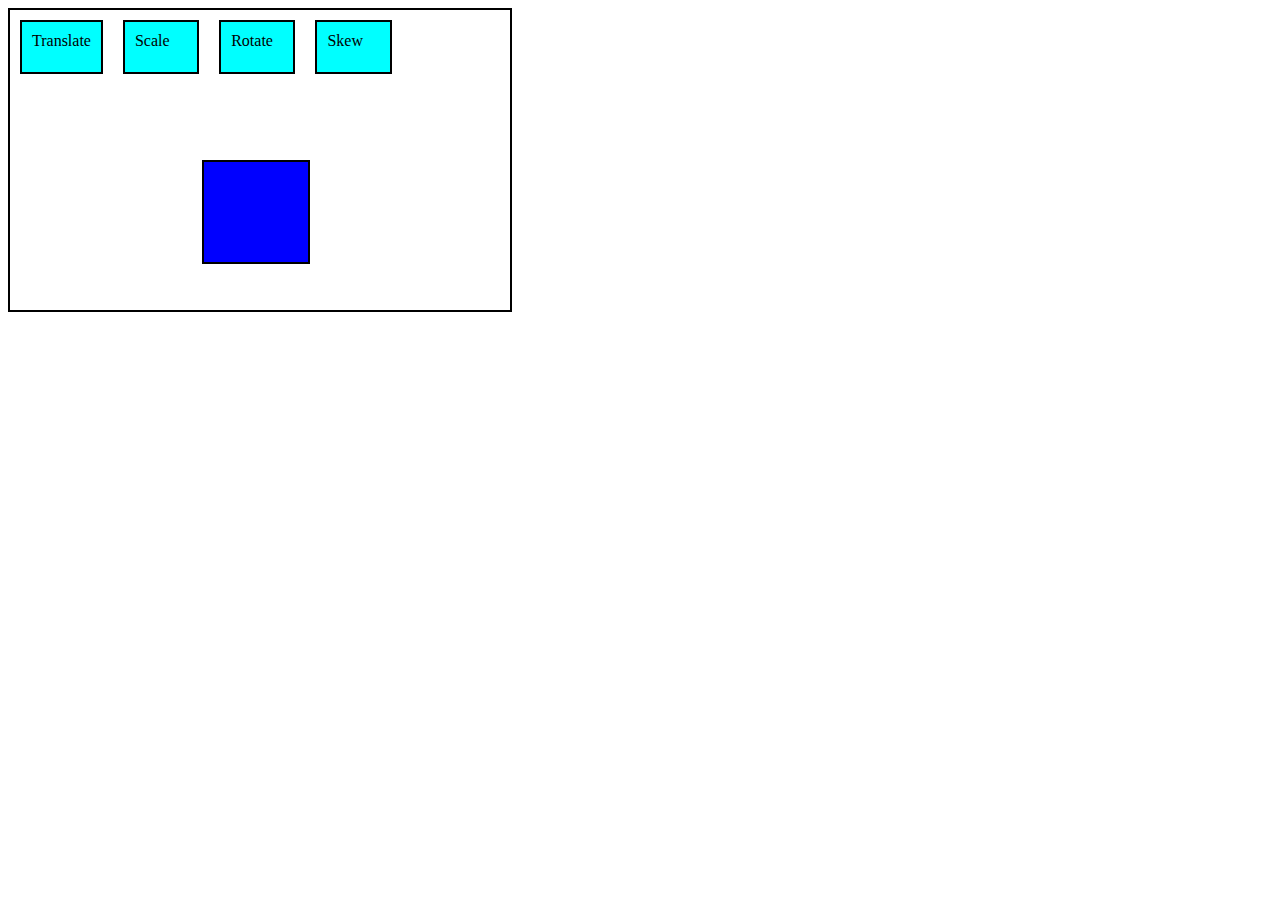
<file: animehover.html>
<!DOCTYPE html>
<html lang="en">
<head>
    <meta charset="UTF-8">
    <meta name="viewport" content="width=device-width, initial-scale=1.0">
    <title>Document</title>
    <link rel="stylesheet" href="./anime2style.css">
</head>
<body>
    <div class="container">
        <div class="child child1">Translate </div>
        <div class="child child2">Scale</div>
        <div class="child child3">Rotate</div>
        <div class="child child4">Skew</div>
       <div class="container2"></div>
        
   
    
    </div>
    
</body>
</html>
</file>
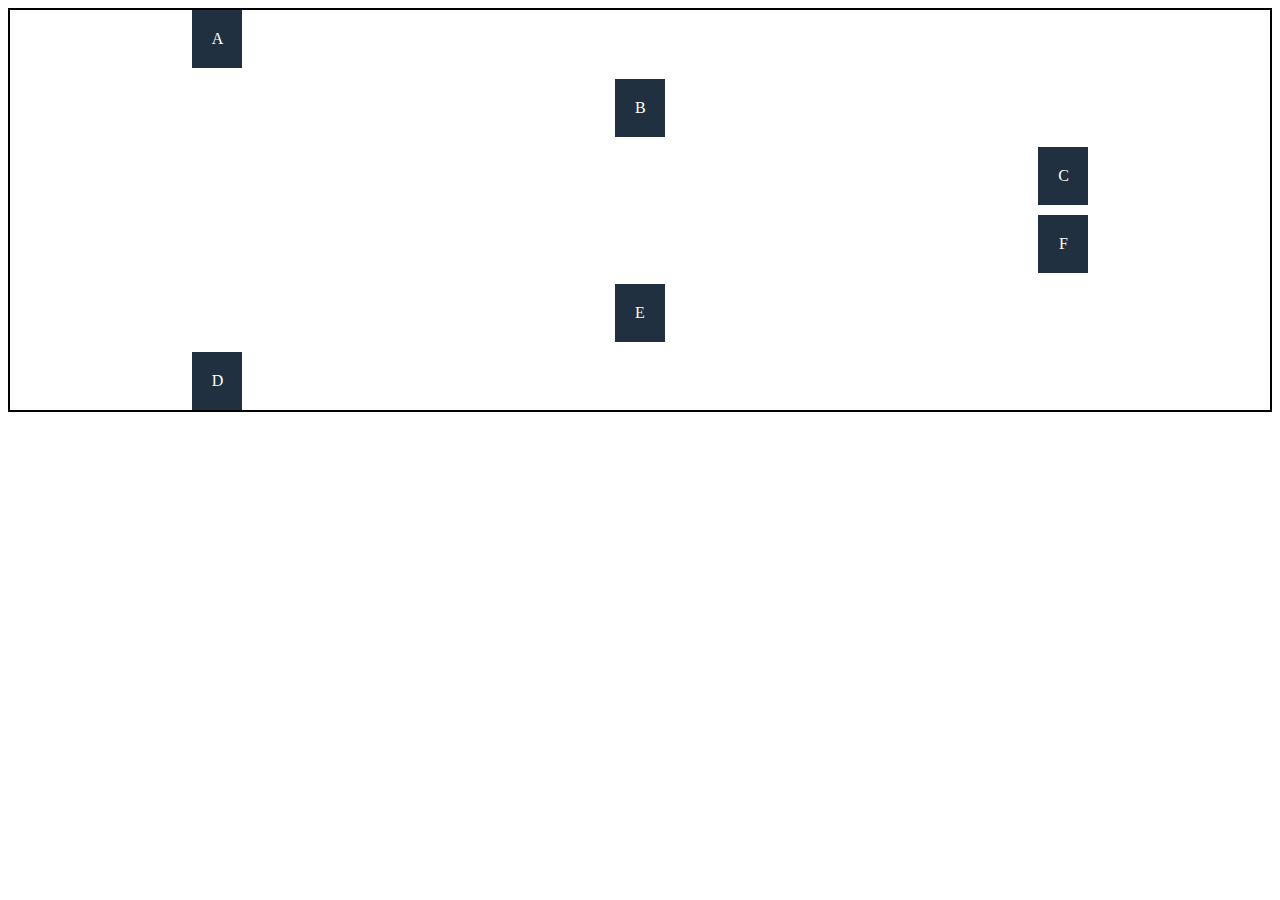
<file: grid3.html>
<!DOCTYPE html>
<html lang="en">
<head>
    <meta charset="UTF-8">
    <meta name="viewport" content="width=device-width, initial-scale=1.0">
    <title>Document</title>
    <link rel="stylesheet" href="grid3style.css">
</head>
<body>
    <div class="container">
        <div class="a item">A</div>
        <div class="b item">B</div>
        <div class="c item">C</div>
        <div class="d item">D</div>
        <div class="e item">E</div>
        <div class="f item">F</div>
        
    </div>
    
</body>
</html>
</file>
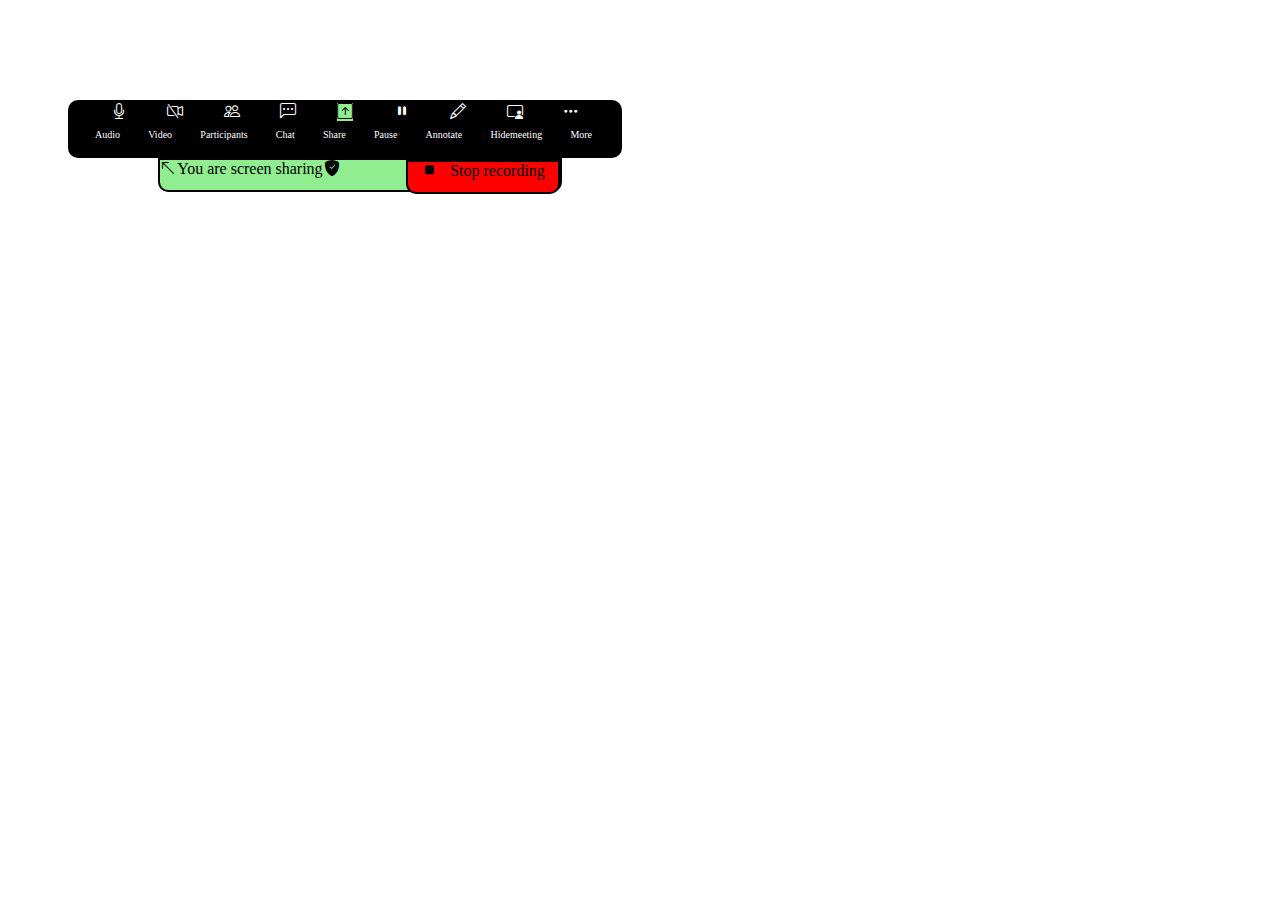
<file: screen.html>
<!DOCTYPE html>
<html lang="en">
<head>
    <meta charset="UTF-8">
    <meta name="viewport" content="width=device-width, initial-scale=1.0">
    <title>Meeting controls</title>
    <link rel="stylesheet" href="./screenstyle.css">
      <link rel="stylesheet" href="https://cdn.jsdelivr.net/npm/bootstrap-icons@1.13.1/font/bootstrap-icons.min.css">
     
</head>
<body>
    <div class="container">
     
    <i class="bi bi-mic"></i>
      <i class="bi bi-camera-video-off"></i> 
      <i class="bi bi-people"></i>
      <i class="bi bi-chat-left-dots"></i>
     <i class="bi bi-arrow-up-square"></i> 
      <i class="bi bi-pause-fill"></i>
      <i class="bi bi-pencil"></i>
      <i class="bi bi-person-video3"></i>
      <i class="bi bi-three-dots"></i>
      
    </div>
        <div class="container2">
             <div class="toolbar">
    <span>Audio</span>
    <span>Video</span>
    <span>Participants</span>
    <span>Chat</span>
    <span>Share</span>
    <span>Pause</span>
    <span>Annotate</span>
    <span>Hidemeeting</span>
    <span>More</span>
  </div>
        </div>
        <div class="main2">
            <i class="bi bi-arrow-up-left"></i>
            <span1>You are screen sharing</span1>
            <i class="bi bi-shield-fill-check"></i>
        
        <div class="container4">
            <i class="bi bi-stop-fill"></i>
            <span2>Stop recording</span2>
        </div>
        </div>
    
    
</body>
</html>
</file>
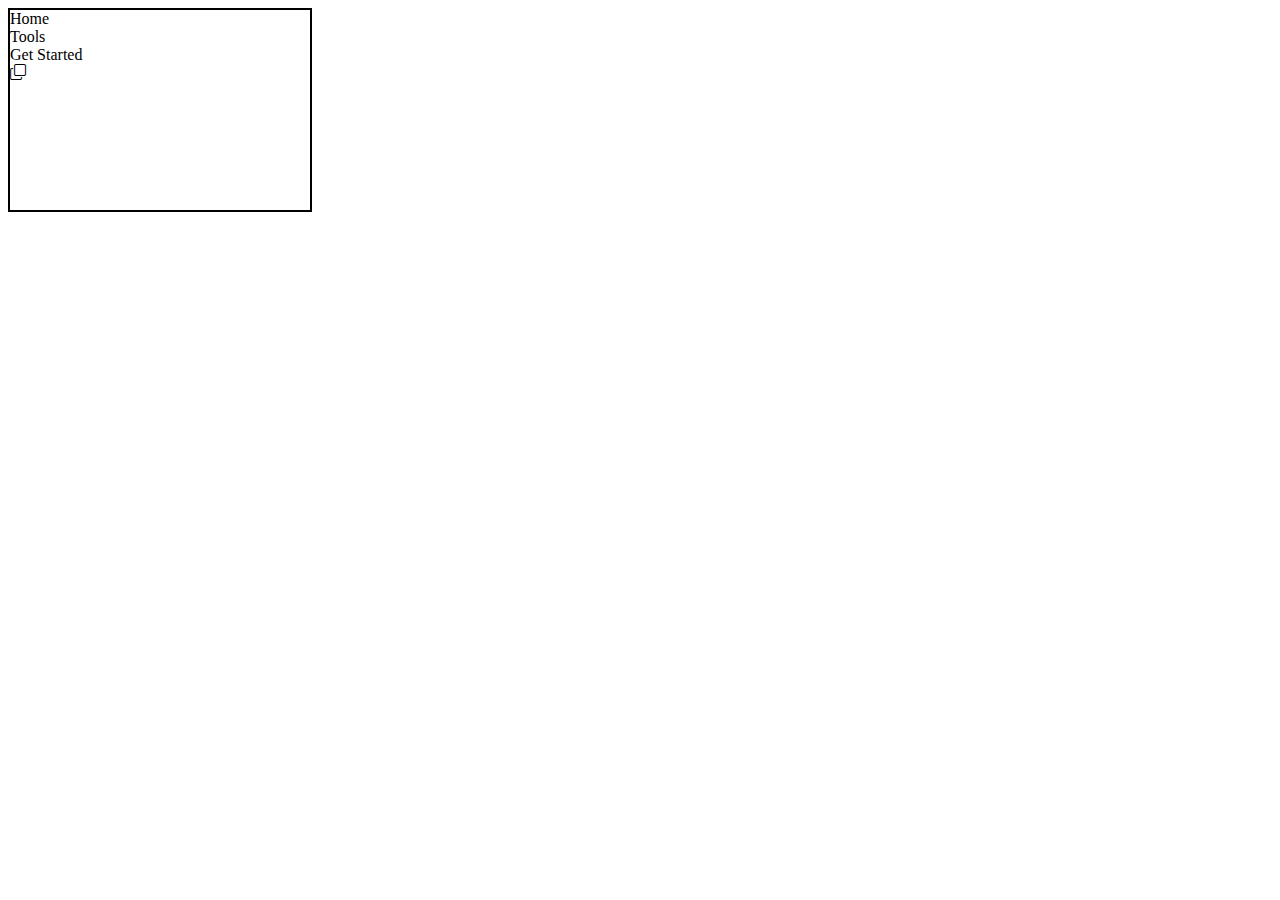
<file: task.html>
<!DOCTYPE html>
<html lang="en">
<head>
    <meta charset="UTF-8">
    <meta name="viewport" content="width=device-width, initial-scale=1.0">
    <title>Document</title>
    <link rel="stylesheet" href="./taskstyle.css">
    <link rel="stylesheet" href="https://cdn.jsdelivr.net/npm/bootstrap-icons@1.13.1/font/bootstrap-icons.min.css">
</head>
<body>
 <!-- Primary color = #E60E65;
   Secondary color = #000000; 
  Accent color=#88B131;-->
     <div class="container">
        <div class="header">
            <div class="item-1 item">Home</div>
            <div class="item-2 item">Tools</div>
           
        </div>
        <div class="text">
            <div class="msg msg1"><h3>Create beautiful designs with</h3></div>
            <div class="msg msg2"><h3>Super designer</h3></div>
        </div>
        <div class="btn">Get Started</div>
        <div class="footer">
            <div class="child">
            <div class="child1"></div>
            <div class="child2"></div>
            <div class="child3"> <i class="bi bi-copy"></i></div>
            </div>
        </div>
     </div>
       
        
       
        
     
    
</body>
</html>
</file>
<file: anime2style.css>
.container{
    width:500px;
    height:300px;
    border:2px solid;
    display: flex;
    justify-content: center;

}
.container2{
    width:200px;
    height:100px;
    border:2px solid;
   margin-top: 150px;
   position:relative;
   right:200px;
   background-color: blue;
  // transition:transform 0.5s;
}
.child{
    width:100px;
    height:30px;
    border:2px solid;
    margin: 10px;
   
}
.child1{
    padding:10px;
    background-color: aqua;
    
}
.child2{
    padding:10px;
     background-color: aqua;
}
.child3{
    padding:10px;
     background-color: aqua;
}
.child4{
    padding:10px;
     background-color: aqua;
}
.child1:hover~.container2 {
    transform:translate(100px) ;
    background-color: darkorange;
}
.child2:hover~.container2 {
    transform:scale(1.5) ;
    background-color: darkgoldenrod;
}
.child3:hover~.container2 {
    transform:rotate(45deg) ;
    background-color: fuchsia;
}
.child4:hover~.container2 {
    transform:skew(60deg) ;
    background-color:indianred;
}
</file>
<file: grid3style.css>
.container{
    border:2px solid;
   height:400px;
    display:grid;
    gap:10px;
    grid-template-columns: repeat(3,1fr);
   /* align-items: start;*/
   /*align-content: end;*/
   /*justify-content: center;*/
   /*justify-items: center;*/
  /*place-content: start center ;*/
  place-items: start start;
    
}
*>.item{
    background-color: #203040;
    color: white;
    text-align: center;
    width:10px;
}
.a{
  padding:20px;
  align-self: start;
  justify-self: center;
}
.b{
 padding:20px;
  align-self: center;
  justify-self: center;
}
.c{
 padding:20px;
  align-self: end;
  justify-self: center;
}
.d{
 padding:20px;
  align-self: end;
  justify-self: center;
}
.e{
 padding:20px;
  align-self: center;
  justify-self: center;
}
.f{
 padding:20px;
  align-self: start;
  justify-self: center;
}
</file>
<file: screenstyle.css>
.container{
    width:550px;
    height:20px;
    border:2px solid;
    border-color: black;
    background-color:black;
    color: white;
    margin-top: 100px;
     margin-left: 60px;
    display: flex;
    justify-content:space-evenly;
    align-items: center;
    border-radius: 10px 10px 0px 0px;
}
.container2{
     width:550px;
    height:30px;
    border:2px solid;
    border-color: black;
   background-color:black;
    color: white;
    display: flex;
    font-size: small; 
    justify-content:space-between;
     align-items: start;
     border-radius: 0px 0px 10px 10px;
    
      margin-left: 60px;
}
.toolbar span {
      margin-left:25px;
      cursor: pointer;
      font-size: 10px;
      gap: 6px;
    }
    .main2{
          width: 400px;
        height:30px;
        border:2px solid;
         display: flex;
         justify-content: space-between;
          align-items: start;
        border-radius: 0px 0px 10px 10px;
        margin-left: 150px;
          background-color:lightgreen;
    }
    .container4{
        width:150px;
        height:30px;
        border:2px solid;
        display:flex;
         justify-content: space-evenly;
          align-items: start;
         border-radius: 0px 0px 10px 10px;
         margin-left: 65px;
         background-color: red;

        
    }
    .bi-arrow-up-square{
       background-color:lightgreen;
       color: black;
    }
</file>
<file: taskstyle.css>
.container{
    width:300px;
    height:200px;
    position: relative;
    border:2px solid;
    display:block;
    
}
.image{
    width:100%;
    height:100%;
    display:block;
    width:fit-content;
   
}
.text{
   position: absolute;
   top:0px;
   left: 0px;
    width:100%;
    height:100%;
    background-color: aquamarine;
    color:brown;
    display: flex;
    align-items: center;
    justify-content: center;
    opacity: 0;
    transition:0.3s ease;
    font-size:18px;
}
.container:hover .text{
   opacity: 1;
}
</file>
